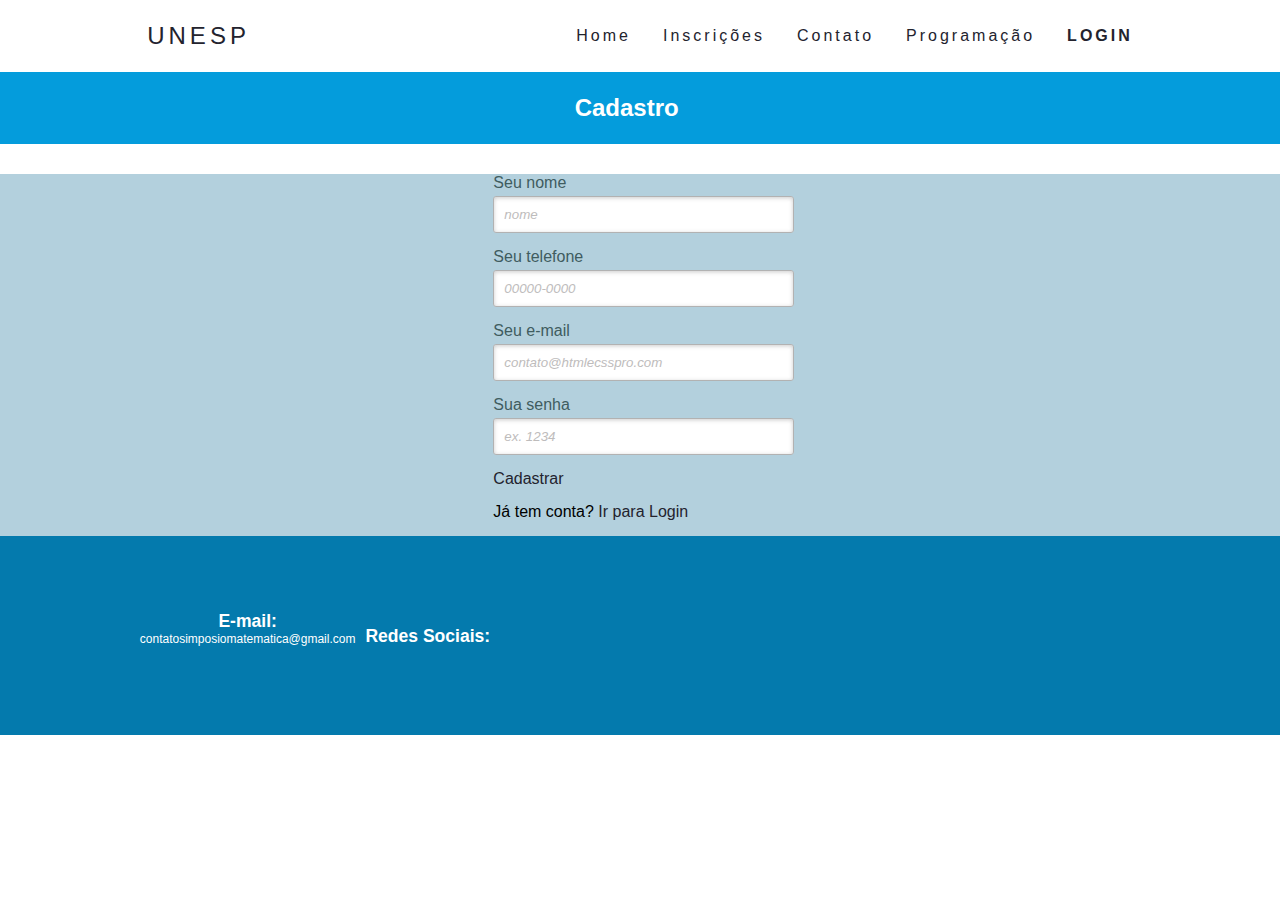
<file: cadastro.html>
<!DOCTYPE html>
<head>
  <meta charset="UTF-8" />
  <title>Cadastro Simposio</title>
  <meta name="viewport" content="width=device-width"> 
  <link rel="stylesheet" type="text/css" href="style.css" />
</head>
<body>
    <header>
      <nav>
        <a class="logo" href="/">Unesp</a>
        <div class="mobile-menu">
          <div class="line1"></div>
          <div class="line2"></div>
          <div class="line3"></div>
        </div>
        <ul class="nav-list">
          <li><a href="index.html">Home</a></li>
          <li><a href="#">Inscrições</a></li>
          <li><a href="#">Contato</a></li>
          <li><a href="calendario.html">Programação</a></li>
          <li><a href="login.html"><b>LOGIN</b></a></li>
        </ul>
      </nav>
      <meta charset="utf-8">
      <meta name="viewport" content="width=device-width">
      <title>Simposio Unesp</title>
      <link href="style.css" rel="stylesheet" type="text/css" />
      </head>
  
      <body>
        <header>
          <div class="barra">
            <h1 class="text-barra"> Cadastro</h1>
        </header>
        
        <div class="container-fluid">      
            <div class="row">
                <form method="post" action=""> 
                  <p> 
                    <label for="nome_cad">Seu nome</label>
                    <input id="nome_cad" name="nome_cad" required="required" type="text" placeholder="nome" />
                  </p>

                  <p> 
                    <label for="phone">Seu telefone</label>
                    <input type="tel" id="phone" name="phone" required="required" pattern="[0-9]{5}-[0-9]{4}" placeholder="00000-0000">
                  </p>
                  <p> 
                    <label for="email_cad">Seu e-mail</label>
                    <input id="email_cad" name="email_cad" required="required" type="email" placeholder="contato@htmlecsspro.com"/> 
                  </p>
                   
                  <p> 
                    <label for="senha_cad">Sua senha</label>
                    <input id="senha_cad" name="senha_cad" required="required" type="password" placeholder="ex. 1234"/>
                  </p>
                   
                  <p> 
                    <a href="index.html">Cadastrar</a> 
                  </p>
                   
                  <p>  
                    Já tem conta?
                    <a href="login.html"> Ir para Login </a>
                  </p>
                </form>
              </div>
        
        <div class="footer">
          <div class="row-fim">
            <div class="col-md-12">
              <div class="row-fim">
                <div class="col-md-6-1-footer">
                  <h3>
                    E-mail:
                  </h3>
                  <p>
                    contatosimposiomatematica@gmail.com
                  </p>
                </div>
                <div class="col-md-6-2">
                  <h3>
                    Redes Sociais:
                  </h3>
                </div>
              </div>
            </div>
          </div>
        </div>
      </body>
    </header>
  </body>
</html>
</file>
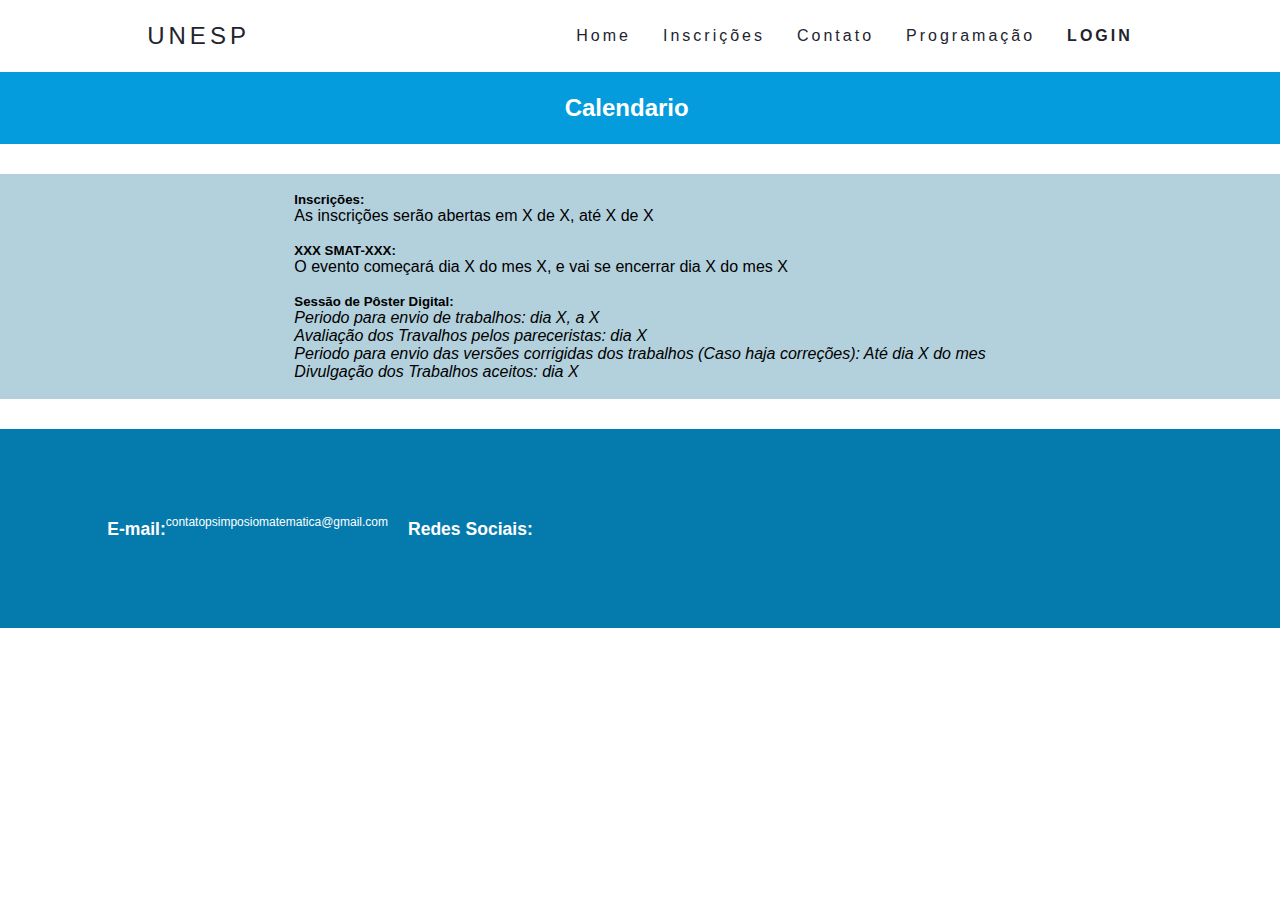
<file: calendario.html>
<!DOCTYPE html>
<html>

<head>
  <meta charset="utf-8">
  <meta name="viewport" content="width=device-width">
  <title>Calendario Simposio Unesp</title>
  <link href="style.css" rel="stylesheet" type="text/css" />
</head>

<body>
  <header>
    <nav>
      <a class="logo" href="/">Unesp</a>
      <div class="mobile-menu">
        <div class="line1"></div>
        <div class="line2"></div>
        <div class="line3"></div>
      </div>
      <ul class="nav-list">
        <li><a href="index.html">Home</a></li>
        <li><a href="#">Inscrições</a></li>
        <li><a href="#">Contato</a></li>
        <li><a href="calendario.html">Programação</a></li>
        <li><a href="#"><b>LOGIN</b></a></li>
      </ul>
    </nav>
    <meta charset="utf-8">
    <meta name="viewport" content="width=device-width">
    <title>Simposio Unesp</title>
    <link href="style.css" rel="stylesheet" type="text/css" />
    </head>

    <body>
      <header>
        <div class="barra">
          <h1 class="text-barra"> Calendario</h1>
      </header>

      <div class="container-fluid">
        <div class="row">
          <div>
            <span class="texto-regulamento"><br>
              <h5>Inscrições: </h5>
              <li> As inscrições serão abertas em X de X, até X de X </li><br>
              <h5>XXX SMAT-XXX:</h5>
              <li>O evento começará dia X do mes X, e vai se encerrar dia X do mes X</li><br>
              <h5>Sessão de Pôster Digital: </h5>
              <li><i>Periodo para envio de trabalhos: dia X, a X</i></li>
              <li><i>Avaliação dos Travalhos pelos pareceristas: dia X</i></li>
              <li><i>Periodo para envio das versões corrigidas dos trabalhos (Caso haja correções): Até dia X do mes</i></li>
              <li><i> Divulgação dos Trabalhos aceitos: dia X</i></li><br>
            </span>
          </div>
        </div>
      </div>
      
      <div class="footer">
        <div class="row-fim">
          <div class="col-md-12">
            <div class="row-fim">
              <div class="col-md-6-1">
                <h3>
                  E-mail:
                </h3>
                <p>
                  contatopsimposiomatematica@gmail.com
                </p>
              </div>
              <div class="col-md-6-2">
                <h3>
                  Redes Sociais:
                </h3>
              </div>
            </div>
          </div>
        </div>
      </div>




    </body>
  </header>
</body>

</html>
</file>
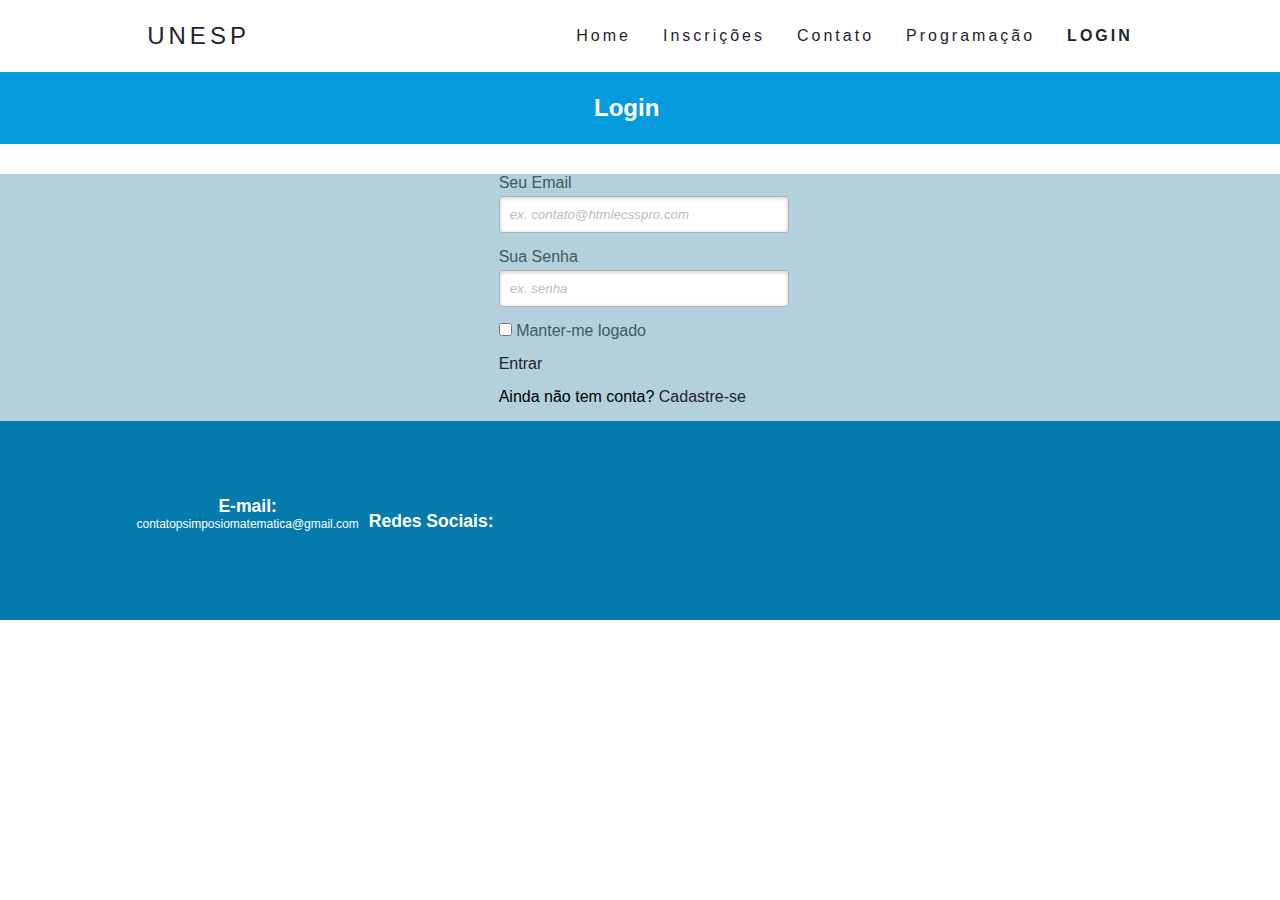
<file: login.html>
<!DOCTYPE html>
<head>
  <meta charset="UTF-8" />
  <title>Login Simposio</title>
  <meta name="viewport" content="width=device-width"> 
  <link rel="stylesheet" type="text/css" href="style.css" />
</head>
<body>
    <header>
      <nav>
        <a class="logo" href="/">Unesp</a>
        <div class="mobile-menu">
          <div class="line1"></div>
          <div class="line2"></div>
          <div class="line3"></div>
        </div>
        <ul class="nav-list">
          <li><a href="index.html">Home</a></li>
          <li><a href="#">Inscrições</a></li>
          <li><a href="#">Contato</a></li>
          <li><a href="calendario.html">Programação</a></li>
          <li><a href="#"><b>LOGIN</b></a></li>
        </ul>
      </nav>
      <meta charset="utf-8">
      <meta name="viewport" content="width=device-width">
      <title>Simposio Unesp</title>
      <link href="style.css" rel="stylesheet" type="text/css" />
      </head>
  
      <body>
        <header>
          <div class="barra">
            <h1 class="text-barra"> Login</h1>
        </header>
        
        <div class="container-fluid">     
            <div class="row">
              <form method="post" action=""> 
                <p> 
                  <label for="nome_login">Seu Email</label>
                  <input id="nome_login" name="nome_login" required="required" type="text" placeholder="ex. contato@htmlecsspro.com"/>
                </p>
                 
                <p> 
                  <label for="email_login">Sua Senha</label>
                  <input id="email_login" name="email_login" required="required" type="password" placeholder="ex. senha" /> 
                </p>
                 
                <p> 
                  <input type="checkbox" name="manterlogado" id="manterlogado" value="" /> 
                  <label for="manterlogado">Manter-me logado</label>
                </p>
                 
                <p> 
                  <a href="index.html"> Entrar </a> 
                </p>
                 
                <p>
                  Ainda não tem conta?
                  <a href="cadastro.html">Cadastre-se</a>
                </p>
              </form>
            </div>
        
        <div class="footer">
          <div class="row-fim">
            <div class="col-md-12">
              <div class="row-fim">
                <div class="col-md-6-1-footer">
                  <h3>
                    E-mail:
                  </h3>
                  <p>
                    contatopsimposiomatematica@gmail.com
                  </p>
                </div>
                <div class="col-md-6-2">
                  <h3>
                    Redes Sociais:
                  </h3>
                </div>
              </div>
            </div>
          </div>
        </div>
      </body>
    </header>
  </body>
</html>
</file>
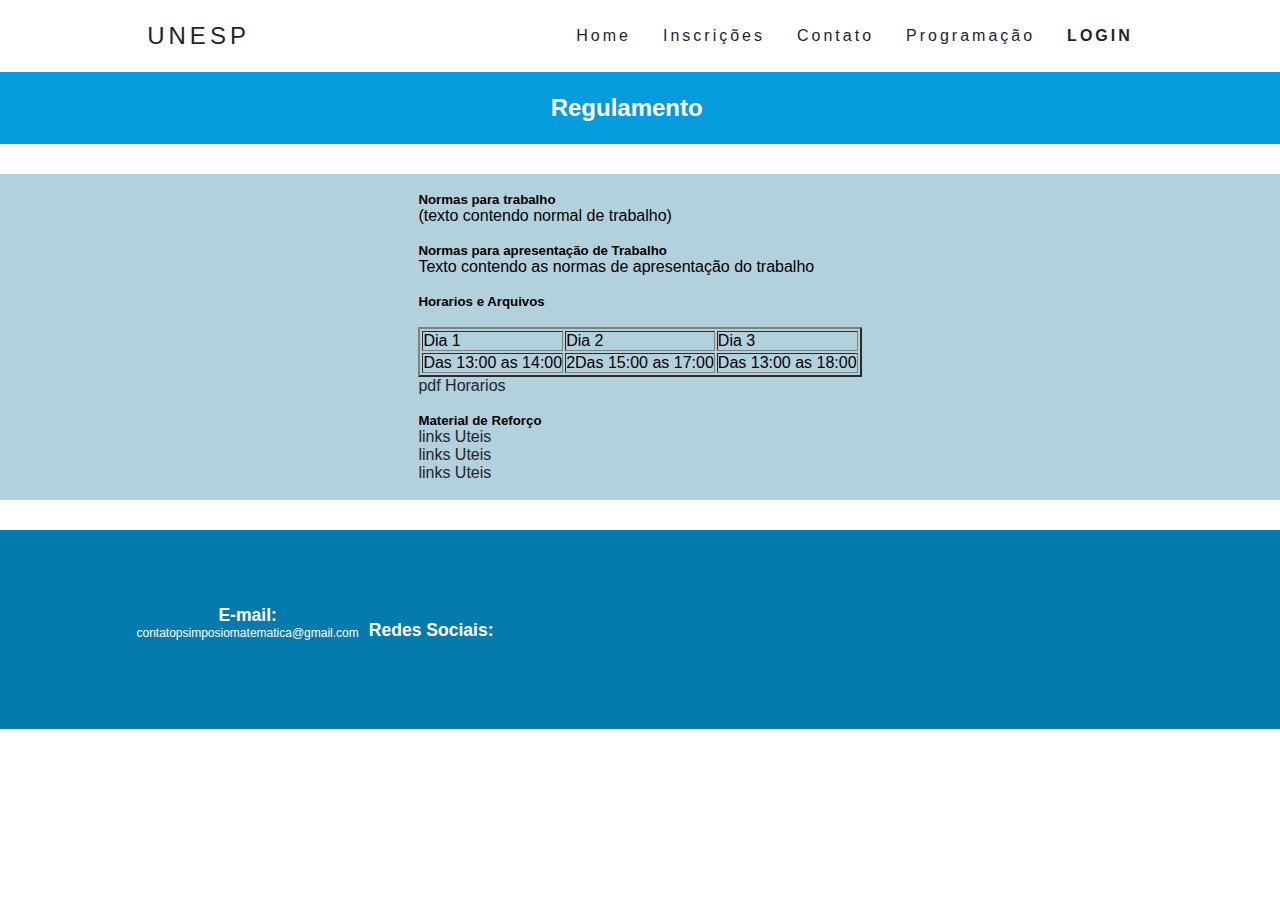
<file: regulamento.html>
<!DOCTYPE html>
<html>

<head>
  <meta charset="utf-8">
  <meta name="viewport" content="width=device-width">
  <title>Regulamento Simposio Unesp</title>
  <link href="style.css" rel="stylesheet" type="text/css" />
</head>

<body>
  <header>
    <nav>
      <a class="logo" href="/">Unesp</a>
      <div class="mobile-menu">
        <div class="line1"></div>
        <div class="line2"></div>
        <div class="line3"></div>
      </div>
      <ul class="nav-list">
        <li><a href="index.html">Home</a></li>
        <li><a href="#">Inscrições</a></li>
        <li><a href="#">Contato</a></li>
        <li><a href="calendario.html">Programação</a></li>
        <li><a href="#"><b>LOGIN</b></a></li>
      </ul>
    </nav>
    <meta charset="utf-8">
    <meta name="viewport" content="width=device-width">
    <title>Simposio Unesp</title>
    <link href="style.css" rel="stylesheet" type="text/css" />
    </head>

    <body>
      <header>
        <div class="barra">
          <h1 class="text-barra"> Regulamento</h1>
      </header>

      <div class="container-fluid">
        <div class="row">
          <div>
            <span class="texto-regulamento"><br>
              <h5>Normas para trabalho </h5>
              <li> (texto contendo normal de trabalho) </li><br>
              <h5>Normas para apresentação de Trabalho</h5>
              <li>Texto contendo as normas de apresentação do trabalho</li><br>
              <h5>Horarios e Arquivos</h5><br>
              <table border="2">
                <tr>
                  <td>Dia 1</td>
                  <td>Dia 2</td>
                  <td>Dia 3</td>
                </tr>
                <tr>
                    <td>Das 13:00 as 14:00</td>
                    <td>2Das 15:00 as 17:00</td>
                    <td>Das 13:00 as 18:00</td>
                </tr>
            </table><a href="#">pdf Horarios</a><br><br>
              <h5>Material de Reforço</h5>
              <li><a href="#">links Uteis</a></li>
              <li><a href="#">links Uteis</a></li>
              <li><a href="#">links Uteis</a></li><br>
            </span>
          </div>
        </div>
      </div>
      
      <div class="footer">
        <div class="row-fim">
          <div class="col-md-12">
            <div class="row-fim">
              <div class="col-md-6-1-footer">
                <h3>
                  E-mail:
                </h3>
                <p>
                  contatopsimposiomatematica@gmail.com
                </p>
              </div>
              <div class="col-md-6-2">
                <h3>
                  Redes Sociais:
                </h3>
              </div>
            </div>
          </div>
        </div>
      </div>
    </body>
  </header>
</body>

</html>
</file>
<file: style.css>
* {
  margin: 0;
  padding: 0;
}
*, *:before, *:after { 
  margin:0;
  padding:0;
  font-family: Arial,sans-serif;
}

body {
  padding: 0;
  margin: 0;
}
a {
  color: #23232e;
  text-decoration: none;
  transition: 0.3s;
  text-decoration: none;
}

a.links{
  display: none;
}

a:hover {
  opacity: 0.7;
}

.logo {
  font-size: 24px;
  text-transform: uppercase;
  letter-spacing: 4px;
}

nav {
  display: flex;
  justify-content: space-around;
  align-items: center;
  font-family: system-ui, -apple-system, Helvetica, Arial, sans-serif;
  background: #fff;
  height: 8vh;
}

main {
  background: url("bg.jpg") no-repeat center center;
  background-size: cover;
  padding: 250px 0;
  display: flex;
  justify-content: center;
  align-items: center;
}


.nav-list {
  list-style: none;
  display: flex;
}

.nav-list li {
  letter-spacing: 3px;
  margin-left: 32px;
}
.barra {
  background:  #049cdc; 
  justify-content: center;
  display: flex;
  align-items: center;
}

.text {
  align-self: left;
  color: #fff; 
  height: 8vh;
  display: flex;
  align-items: center;
  font-size: 1.5em;

}

.text-barra {
  align-self: left;
  color: #fff; 
  height: 8vh;
  display: flex;
  align-items: center;
  font-size: 1.5em;
  margin-right: 2ch;
}

.search-btn {
  width: 1000px;
  height: 1000px;
  background: #ffffff;
  border-radius: 50%;
  align-items: center;
}

.search-btn-txt{
  align-self: left;
  color: #fff; 
  height: 8vh;
  display: flex;
  align-items: center;
  font-size: 0.5em;
}

.mobile-menu {
  display: none;
  cursor: pointer;
}

.mobile-menu div {
  width: 32px;
  height: 2px;
  background: #23232e;
  margin: 8px;
  transition: 0.3s;
}

@media (max-width: 999px) {
  body {
    overflow-x: hidden;
  }
  .nav-list {
    position: absolute;
    top: 8vh;
    right: 0;
    width: 50vw;
    height: 92vh;
    background: #23232e;
    flex-direction: column;
    align-items: center;
    justify-content: space-around;
    transform: translateX(100%);
    transition: transform 0.3s ease-in;
  }
  .nav-list li {
    margin-left: 0;
    opacity: 0;
  }
  .mobile-menu {
    display: block;
  }
}

.nav-list.active {
  transform: translateX(0);
}

@keyframes navLinkFade {
  from {
    opacity: 0;
    transform: translateX(50px);
  }
  to {
    opacity: 1;
    transform: translateX(0);
  }
}

.mobile-menu.active .line1 {
  transform: rotate(-45deg) translate(-8px, 8px);
}

.mobile-menu.active .line2 {
  opacity: 0;
}

.mobile-menu.active .line3 {
  transform: rotate(45deg) translate(-5px, -7px);
}
body {
    font-family: Verdana, Geneva, Tahoma, sans-serif;
}

main.cards {
    display: flex;
    padding: 32px;
}
main.cards section.card {
    display: flex;
    flex-direction: column;
    align-items: center;
    text-align: center;
    background: white;
    padding: 1rem 1.5rem;
    border-radius: 8px;
    max-height: 468px;
    margin-left: 32px;
}

main.cards section.card:first-child {
    margin-left: 0;
}

main.cards section.card .icon {
    width: 64px;
    height: 64px;
}

main.cards section.card img {
    width: 100%;
}

main.cards section.card h3 {
    font-size: 100%;
    margin: 16px 0;
}

main.cards section.card span {
    font-weight: 300;
    max-width: 240px;
    font-size: 80%;
    margin-bottom: 16px;
}

main.cards section.card button {
    padding: 0.5rem 1rem;
    text-transform: uppercase;
    border-radius: 32px;
    border: 0;
    cursor: pointer;
    font-size: 80%;
    font-weight: 500;
    color: #fff;
    margin-bottom: 16px 0;
}

main.cards section.card.contact button {
    background: linear-gradient(to right, #049cdc,#049cdc);
}
main.cards section.card.shop button {
    background: linear-gradient(to right,#049cdc, #049cdc);
}


main.cards section.card.contact {
    box-shadow: 20px 20px 50px -30px #DBC4FF;
}
main.cards section.card.shop {
    box-shadow: 20px 20px 50px -30px #AFD6FF;
}
main.cards section.card.about {
    box-shadow: 20px 20px 50px -30px #FFC1D5;
}

@media screen and (max-width: 720px) {
    main.cards {
        flex-direction: column;
    }

    main.cards section.card {
        margin-left: 0;
        margin-bottom: 32px;
    }

    main.cards section.card:last-child {
        margin-bottom: 0;
    }

    main.cards section.card button {
        font-size: 70%;
    }

}

.row{
  min-height: 200px;
  max-height: 1000px;
  background:  #b3d0dd; 
  justify-content: center;
  display: flex;
  align-items: center;
}

.jumbotron1{
  height: 100px;
  background:  #ffffff; 
  justify-content: center;
  display: flex;
  align-items: center;
  padding: 10px 10px 10px 10px;
}
.jumbotron2{
  height: 100px;
  background:  #ffffff; 
  justify-content: center;
  display: flex;
  align-items: center;
  padding: 10px 10px 10px 10px;
}
.jumbotron3{
  height: 100px;
  background:  #ffffff; 
  justify-content: center;
  display: flex;
  align-items: center;
  padding: 10px 10px 10px 10px;
  
}

.col-md-4-1{
  padding-right: 100px;
}

.col-md-4-2{
  padding-right: 100px;
}

.col-md-4-3{
  padding-right: 100px;
}

.jumbotron-txt{
  display: flex;
  justify-content: space-around;
  align-items: center;
  font-family: system-ui, -apple-system, Helvetica, Arial, sans-serif;
  height: 8vh;
  color: #049cdc;
}

.row-fim{
  height: 200px;
  position: relative;
  justify-content: center;
  display: flex;
  align-items: center;
}


.footer p{
  color: #ffffff;
  font-size: 12px;
}
.footer h3{
  color: #ffffff;
}

.col-md-6-1{
  justify-content: center;
  display: flex;
  align-items: center;
  padding: 10px 10px 10px 10px;
}
.col-md-6-2{
  justify-content: center;
  display: flex;
  align-items: center;
  padding: 10px 10px 10px 10px;
}
.col-md-6-3{
  justify-content: center;
  display: flex;
  align-items: center;
  padding: 10px 10px 10px 10px;
}
.container-fluid{
  padding-bottom: 30px;
  padding-top: 30px;
}

li{
  list-style-type: none;
}

.texto-regulament{
  padding-left: 1.5em;
}

h1:after{
  content: ' ';
  display: block;
  width: 00%;
  height: 10px;
  margin-top: 10px;
  
}


::-webkit-input-placeholder  {
  color: #bebcbc; 
  font-style: italic;
}
 
input:-moz-placeholder,
textarea:-moz-placeholder{
  color: #bebcbc;
  font-style: italic;
}

.link{
  position: absolute;
  background: #e1eaeb;
  color: #7f7c7c;
  left: 0px;
  height: 20px;
  width: 440px;
  padding: 17px 30px 20px 30px;
  font-size: 16px;
  text-align: right;
  border-top: 1px solid #dbe5e8;
 
  -webkit-border-radius: 0 0  5px 5px;
  border-radius: 0 0  5px 5px;
}
 
.link a {
  font-weight: bold;
  background: #f7f8f1;
  padding: 6px;
  color: rgb(29, 162, 193);
  margin-left: 10px;
  border: 1px solid #cbd518;
 
  -webkit-border-radius: 4px;
  border-radius: 4px;  
 
  -webkit-transition: all 0.4s linear;
  transition: all 0.4s  linear;
}
 
.link a:hover {
  color: #39bfd7;
  background: #f7f7f7;
  border: 1px solid #4ab3c6;
}
#cadastro, 
#login{
  position: absolute;
  top: 0px;
  width: 88%;   
  padding: 18px 6% 60px 6%;
  margin: 0 0 35px 0;
  background: #f7f7f7;
  border: 1px solid rgba(147, 184, 189,0.8);
  border-radius: 5px;
   
  -webkit-animation-duration: 0.5s;
  -webkit-animation-timing-function: ease;
  -webkit-animation-fill-mode: both;
 
  animation-duration: 0.5s;
  animation-timing-function: ease;
  animation-fill-mode: both;
}

#paracadastro:target ~ .content #cadastro,
#paralogin:target ~ .content #login{
  z-index: 2;
  -webkit-animation-name: fadeInLeft;
  animation-name: fadeInLeft;
 
  -webkit-animation-delay: .1s;
  animation-delay: .1s;
}
 
#registro:target ~ .content #login,
#paralogin:target ~ .content #cadastro{
  -webkit-animation-name: fadeOutLeft;
  animation-name: fadeOutLeft;
}
.content-login{
  width: 500px;
  min-height: 560px;    
  margin: 0px auto;
  position: relative;   
}

.content-cadastro{
  width: 500px;
  min-height: 560px;    
  margin: 0px auto;
  position: relative;   
}
p{
  margin-bottom:15px;
}
 
.content p:first-child{
  margin: 0px;
}
 
label{
  color: #405c60;
  position: relative;
}
input {
  outline: none;
}

input:not([type="checkbox"]){
  width: 95%;
  margin-top: 4px;
  padding: 10px;    
  border: 1px solid #b2b2b2;
 
  -webkit-border-radius: 3px;
  border-radius: 3px;
 
  -webkit-box-shadow: 0px 1px 4px 0px rgba(168, 168, 168, 0.6) inset;
  box-shadow: 0px 1px 4px 0px rgba(168, 168, 168, 0.6) inset;
 
  -webkit-transition: all 0.2s linear;
  transition: all 0.2s linear;
}
 
input[type="submit"]{
  width: 100%!important;
  cursor: pointer;  
  background: #047aad;
  padding: 8px 5px;
  color: #fff;
  font-size: 20px;  
  border: 1px solid #fff;   
  margin-bottom: 10px;  
  text-shadow: 0 1px 1px #333;
 
  -webkit-border-radius: 5px;
  border-radius: 5px;
 
  transition: all 0.2s linear;
}

input[type="submit"]:hover{
  background: #0b3142;
}

col-md-6-1-footer{
  position: absolute;
  bottom: 0;
  color: #FFF;
  width: 100%;
  height: 100px;    
  text-align: center;
  line-height: 100px;
}
.footer{
  padding-top: px;
  position: relative;
  background:  #047aad; 
  display: grid;
  grid-template-columns: repeat(2, 1fr);
  font-size: 15px;
  bottom: 0;
  width: 100%;
  height: 199px;    
  text-align: center;
}
</file>
